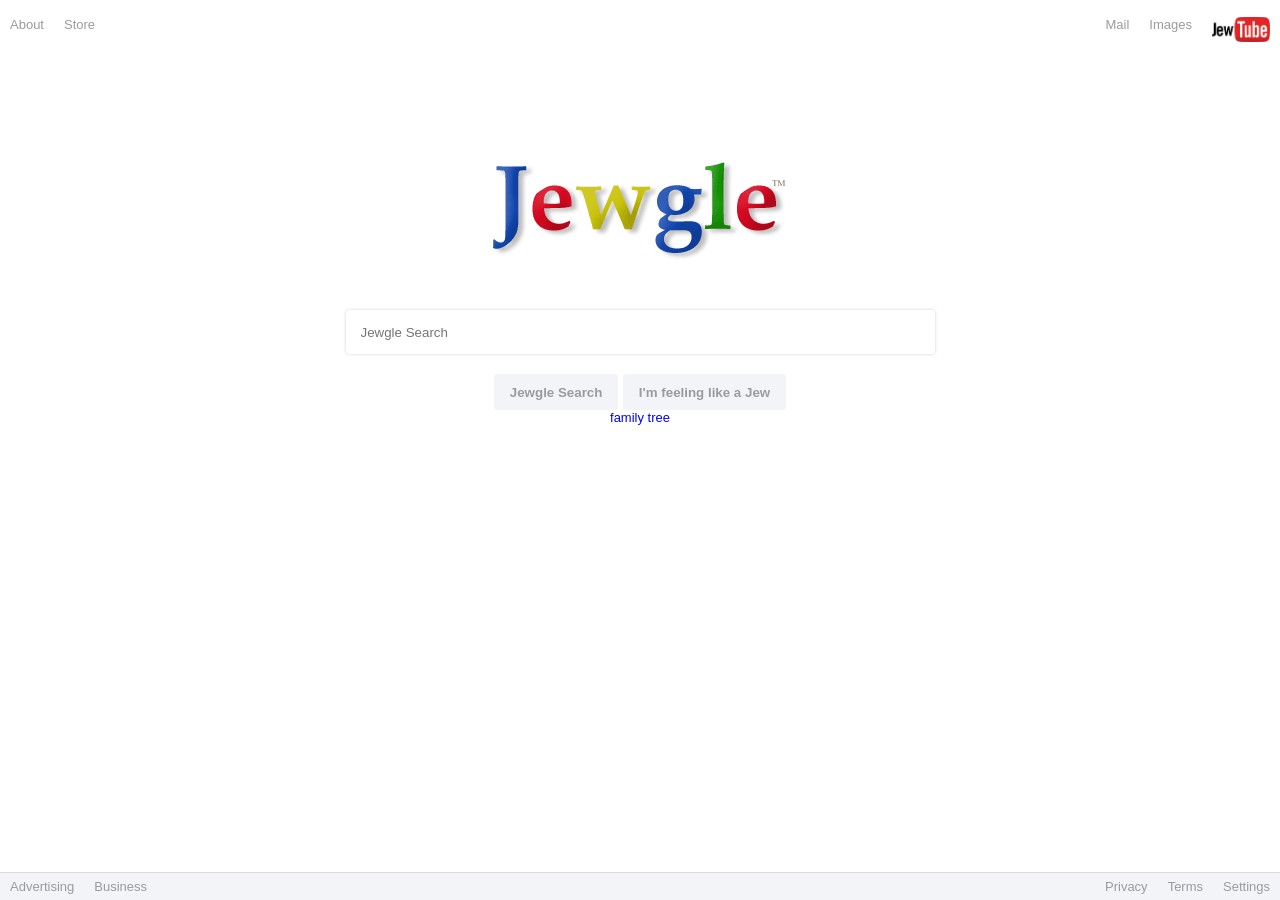
<file: index.html>
<!DOCTYPE htlm>

<html>

  <head>
    
    <link href="assets/images/star_of_david.png" rel="icon" type="image/png" />
    <link href="assets/css/style-generic.css" rel="stylesheet" type="text/css" />
    
    <title>Jewgle</title>
    
  </head>

  <body>
  
    <div id="header">
      
      <ul>
        
        <li class="jewgle-thing"><a href="https://www.google.com/intl/en/about/?fg=1&utm_source=google.com&utm_medium=referral&utm_campaign=hp-header">About</a></li>
        <li class="jewgle-thing"><a href="https://store.google.com/?utm_source=hp_header&utm_medium=google_oo&utm_campaign=GS100042">Store</a></li>
        <li class="account"><a href="http://www.jewtube.com/"><img id="jewtube-logo" src="assets/images/jewtube.jpg" /></a></li>
        <li class="account"><a href="https://www.google.com/imghp?hl=en&tab=wi">Images</a></li>
        <li class="account"><a href="https://mail.google.com/mail/?tab=wm">Mail</a></li>
        
      </ul>
      
    </div>
    
    <div id="search">
      
      <center>
        
        <img id="jewgle-logo" src="assets/images/jewgle.gif" alt="Jewgle" />
        
        <br/>
        
          <label for="searchbar" id="searchbar-container">
            
            <input type="text" id="searchbar" name="search" placeholder="Jewgle Search" onkeypress="onKeyPress(event);" width="350" height="175" />
          
          </label>
        
        <br/>
        
        <input type="button" id="search-button" value="Jewgle Search" onclick="search();" />
        <input type="button" id="feeling-lucky" value="I'm feeling like a Jew" onclick="toggleTranslate();" />
        
        <br/>
        
        <a id="fam_tree" href="https://www.ushmm.org/wlc/en/article.php?ModuleId=10005143">family tree</a>
                   
      </center>
      
    </div>
    
    <div id="footer">
      
      <ul>
        
        <li class="business"><a href="https://www.google.com/intl/en_us/ads/?subid=ww-ww-et-g-awa-a-g_hpafoot1_1!o2&utm_source=google.com&utm_medium=referral&utm_campaign=google_hpafooter&fg=1">Advertising</a></li>
        <li class="business"><a href="https://www.google.com/services/?subid=ww-ww-et-g-awa-a-g_hpbfoot1_1!o2&utm_source=google.com&utm_medium=referral&utm_campaign=google_hpbfooter&fg=1">Business</a></li>
        <li class="options"><a href="https://www.google.com/preferences?hl=en">Settings</a></li>
        <li class="options"><a href="https://www.google.com/intl/en_us/policies/terms/?fg=1">Terms</a></li>
        <li class="options"><a href="https://www.google.com/intl/en_us/policies/privacy/?fg=1">Privacy</a></li>
        
      </ul>
      
    </div>
    
    <script src="assets/scripts/translate.js"></script>
    <script src="assets/scripts/search.js"></script>
    <script src="assets/scripts/index.js"></script>
    
  </body>

</html>
</file>
<file: assets/css/style-generic.css>
* {
  font-family: arial, sans-serif;
  padding: 0px;
  margin: 0px;
}

a {
  text-decoration: none;
  padding: 0px 10px;
  font-size: 13px;
  color: #9b9b9b;
}

a:hover {
  text-decoration: underline;
  color: #9b9b9b;
}

li {
  display: inline;
}

#fam_tree {
  margin-top: 20px;
  color: blue;
}

#jewtube-logo {
  height: 25px;
  width: 58px;
}

#header {
  width: 100%;
  padding: 17px 0px;
}

#footer {
  border-top: 1px solid #d9dbde;
  background-color: #f2f4f7;
  position: fixed;
  padding: 6px 0px;
  width: 100%;
  bottom: 0px;
}

#jewgle-logo {
  margin-left: 6%;
  margin-top: 10%;
}

#searchbar-container {
  display: inline-block;
  box-shadow: 0 0 3px #ccc;
  border-radius: 3px;
  margin-top: 50px;
  height: 44px;
  width: 589px;
}

#searchbar-container:hover {
  display: inline-block;
  box-shadow: 0 0 6px #ccc;
  border-radius: 3px;
  margin-top: 50px;
  height: 44px;
  width: 589px;
}

#searchbar {
  border-style: none;
  padding-top: 10px;
  outline: none;
  height: 34px;
  width: 559px;
}

#search-button {
  margin-top: 20px;
  height: 36px;
  padding: 1px 16px;
  background-color: #f2f4f7;
  border-radius: 3px;
  border-style: none;
  font-weight: bold;
  color: #9b9b9b;
  outline: none;
}

#feeling-lucky {
  margin-top: 20px;
  height: 36px;
  padding: 1px 16px;
  background-color: #f2f4f7;
  border-radius: 3px;
  border-style: none;
  font-weight: bold;
  color: #9b9b9b;
  outline: none;
}

#search-button:hover {
  margin-top: 20px;
  height: 36px;
  padding: 0px 15px;
  border-width: 1px;
  border-style: solid;
  border-radius: 3px;
  font-weight: bold;
  color: #000000;
  outline: none;
}

#feeling-lucky:hover {
  margin-top: 20px;
  height: 36px;
  padding: 0px 15px;
  border-width: 1px;
  border-style: solid;
  border-radius: 3px;
  font-weight: bold;
  color: #000000;
  outline: none;
}

.jewgle-thing {
  color: #000;
  float: left;
}

.account {
  color: #000;
  float: right;
}

.business {
  float: left;
}

.options {
  float: right;
}
</file>
